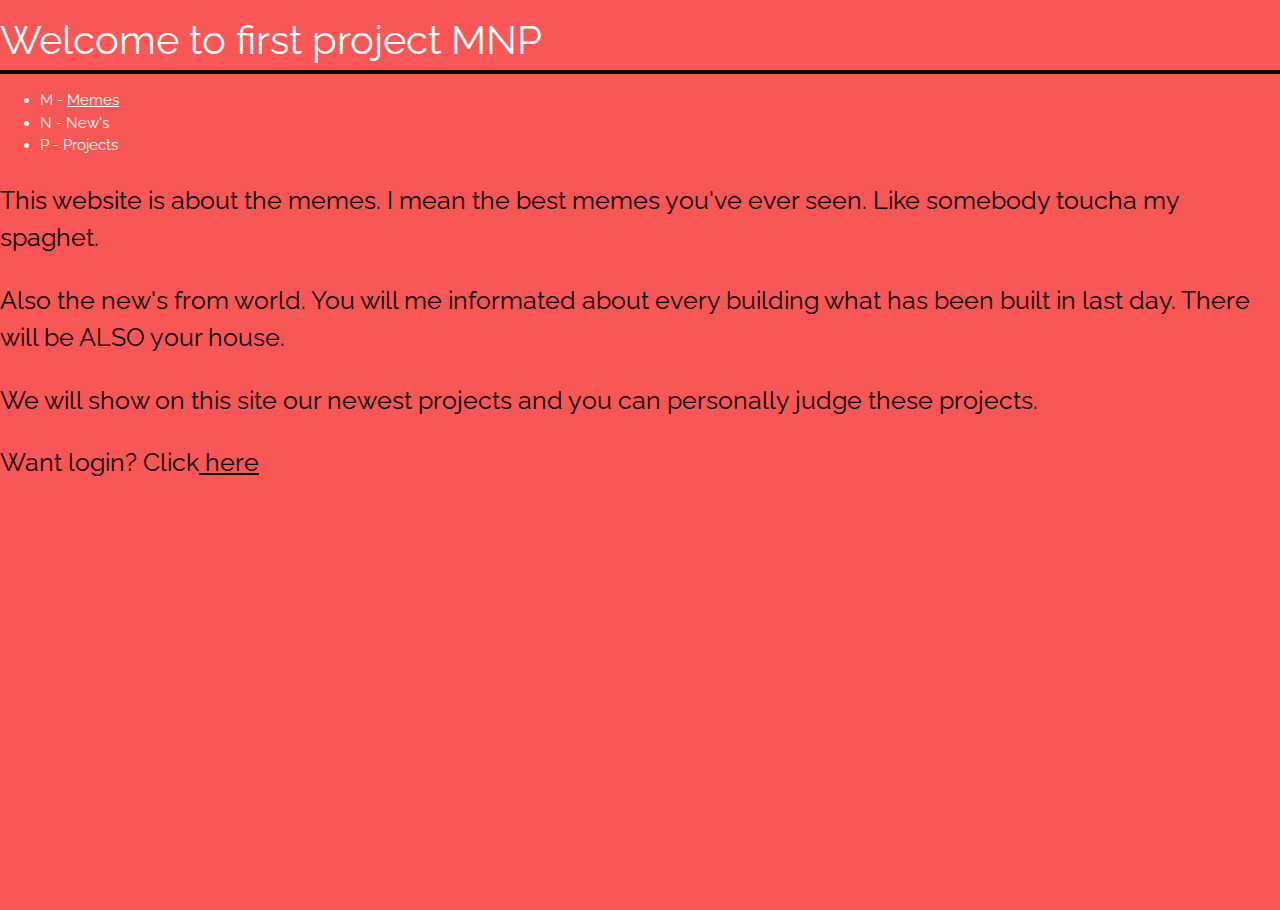
<file: index.html>
<!DOCTYPE html>
<html>
<head>
	<meta charset="UTF-8">
<meta name="viewport" content="width=device-width, initial-scale=1">
<link rel="stylesheet" href="https://www.w3schools.com/w3css/4/w3.css">
<link rel="stylesheet" href="https://fonts.googleapis.com/css?family=Raleway">
<link rel="stylesheet" type="text/css" href="main.css">
	<link rel="stylesheet" type="text/css" href="main.css">
	<title>MNP - Welcome</title>

</head>
<body>
<h1> Welcome to first project MNP</h1>


<ul>
	<li> M - <a href="Memes.html"> Memes </a> </li>
	<li> N - New's </li>
	<li> P - Projects </li>
</ul>

<P>This website is about the memes. I mean the best memes you've ever seen. Like somebody toucha my spaghet.</P>

<P class="some">Also the new's from world. You will me informated about every building what has been built in last day. There will be ALSO your house. </P>

<P class="somebody">We will show on this site our newest projects and you can personally judge these projects.</P>


<P>Want login? Click<a href="Login.html"> here</a></P>

</body>
</html>
</file>
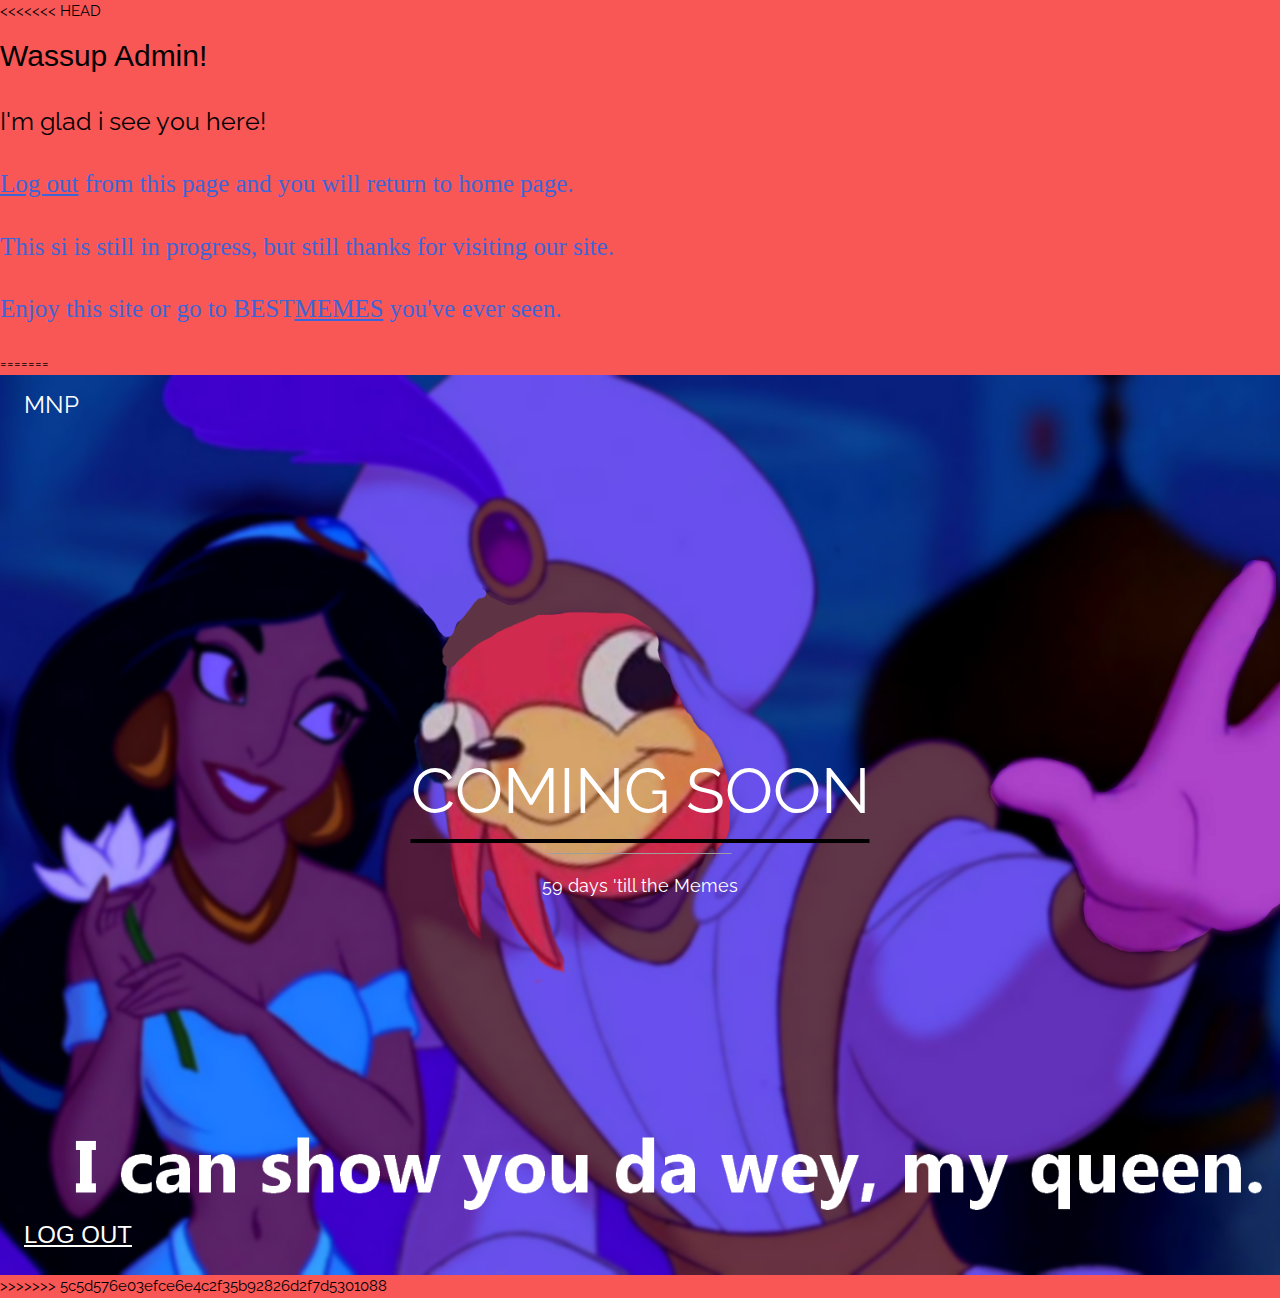
<file: admin.html>
<!DOCTYPE html>
<html>
<<<<<<< HEAD
  <head>
  	<link rel="stylesheet" type="text/css" href="main.css">
    <meta charset="utf-8">
    <title>Admin</title>
  </head>
  <body>
  	<h2 class="sum">Wassup Admin!</h2><P>I'm glad i see you here!</P>

    <P class="sam"><a class="som" href="index.html">Log out</a>
     from this page and you will return to home page.</P>

    <P class="lol">This si is still in progress, but still thanks for visiting our site.</P>

    <P class="Lol">Enjoy this site or go to BEST<a class="LoL" href="Memes.html">MEMES</a> you've ever seen.</P>
  </body>

<script type="text/javascript" src="script.js"></script>
</html>




=======
<title>Admin</title>
<meta charset="UTF-8">
<meta name="viewport" content="width=device-width, initial-scale=1">
<link rel="stylesheet" href="https://www.w3schools.com/w3css/4/w3.css">
<link rel="stylesheet" href="https://fonts.googleapis.com/css?family=Raleway">
<link rel="stylesheet" type="text/css" href="main.css">

<style>
body,h1 {font-family: "Raleway", sans-serif}
body, html {height: 100%}
.bgimg {
    background-image: url('406.png');
    min-height: 100%;
    background-position: center;
    background-size: cover;
}
</style>
<body>

<div class="bgimg w3-display-container w3-animate-opacity w3-text-white">
  <div class="w3-display-topleft w3-padding-large w3-xlarge">
    MNP
  </div>
  <div class="w3-display-middle">
    <h1 class="w3-jumbo w3-animate-top">COMING SOON</h1>
    <hr class="w3-border-grey" style="margin:auto;width:40%">
    <p class="w3-large w3-center">59 days 'till the Memes</p>
  </div>
  <div class="w3-display-bottomleft w3-padding-large">
    <a href="index.html" target="_blank"><h3>LOG OUT</h3> </a>
  </div>
</div>

</body>
</html>
>>>>>>> 5c5d576e03efce6e4c2f35b92826d2f7d5301088
</file>
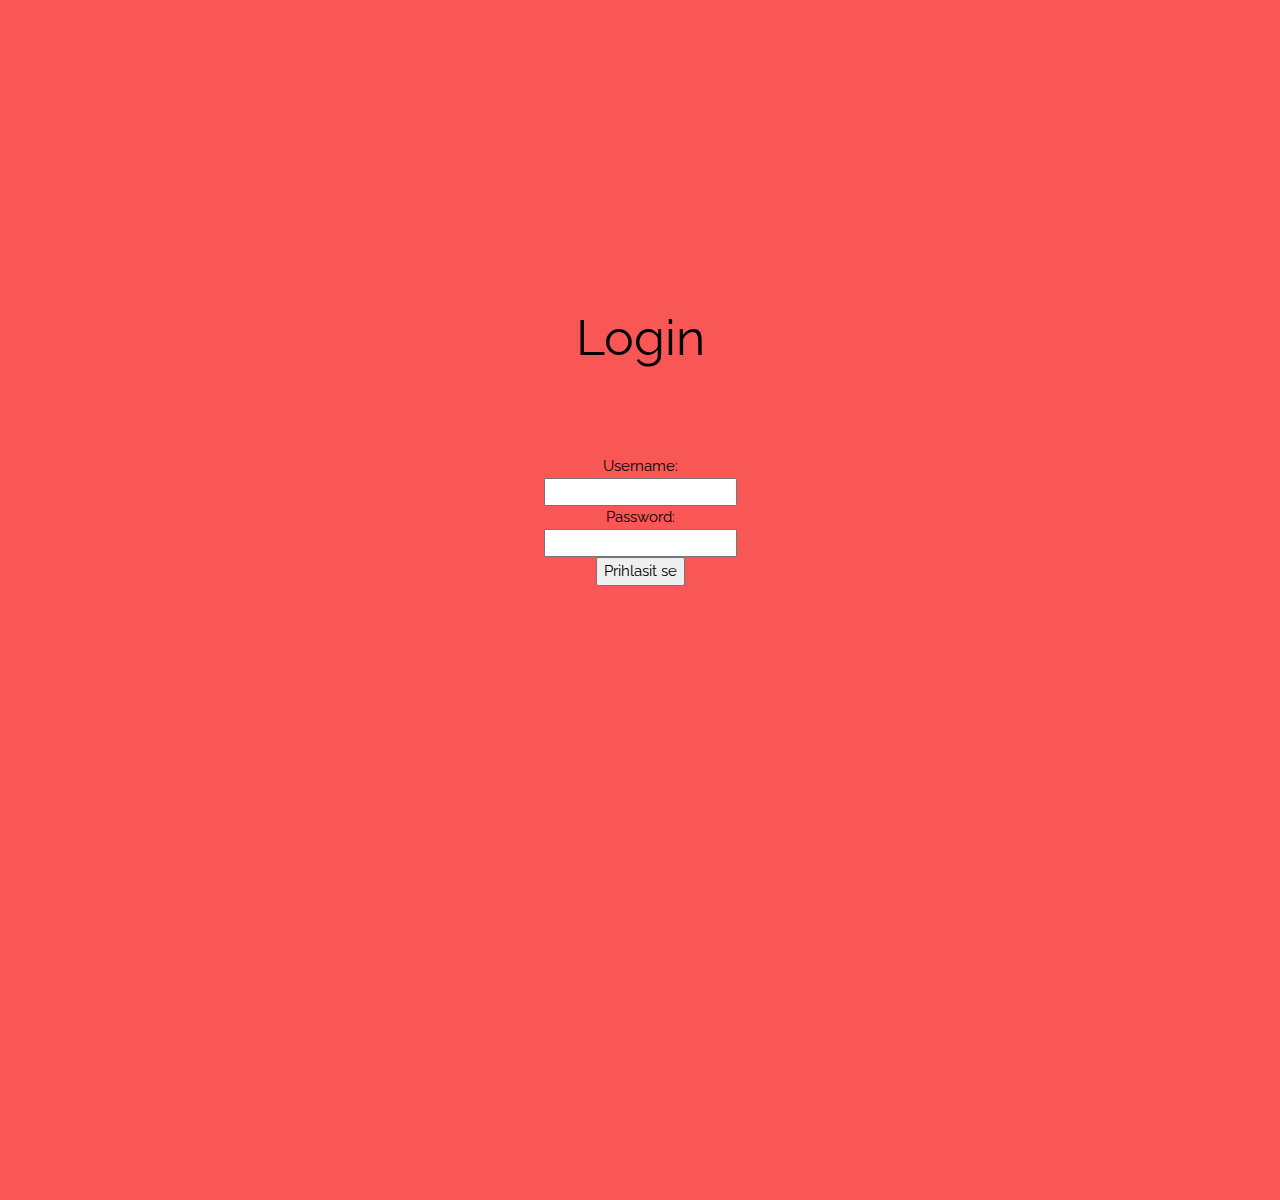
<file: Login.html>
<!DOCTYPE html>
<html>
  <head>
    <meta charset="UTF-8">
<meta name="viewport" content="width=device-width, initial-scale=1">
<link rel="stylesheet" href="https://www.w3schools.com/w3css/4/w3.css">
<link rel="stylesheet" href="https://fonts.googleapis.com/css?family=Raleway">
<link rel="stylesheet" type="text/css" href="main.css">
    <title>Login</title>
    <link rel="stylesheet" href="main.css">
  </head>
  <body class="left">
    <h1 class="three" align="center"><p class="center">Login</h1>


    <form id="form" align="center">
      <div id="error"></div>

      Username: <br/>
      <input type="text" name="name" id="name"/>
      <br/>
      Password: <br/>
      <input type="password" name="pass" id="pass"/>
      <br/>
      <input type="submit" value="Prihlasit se" /></p>
    </form>
  </body>
  <script type="text/javascript" src="script.js"></script>
</html>
</file>
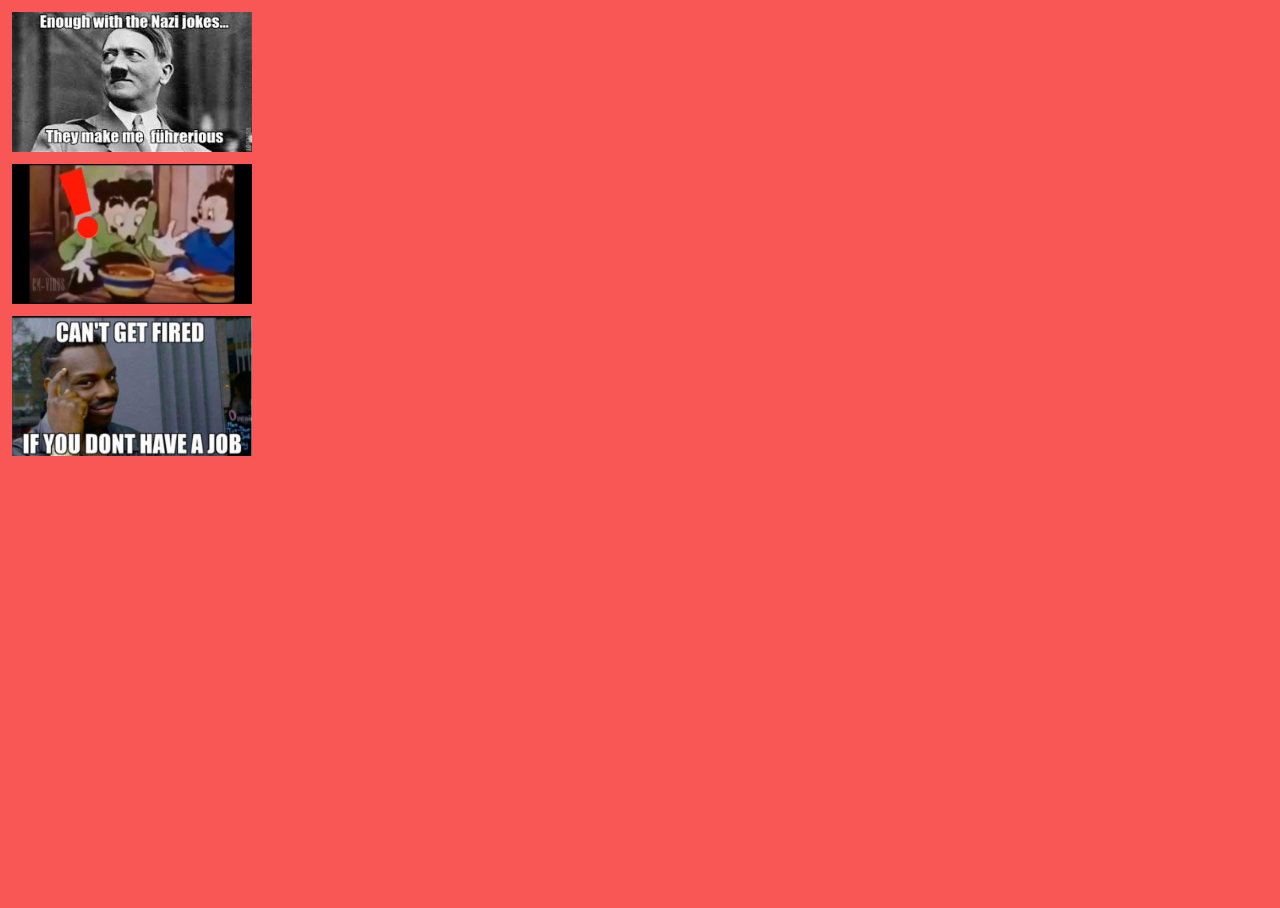
<file: Memes.html>
<!DOCTYPE html>
<html>
<head>
	<link rel="stylesheet" type="text/css" href="main.css">
	<title>Memes for you</title>
</head>
<body>
	<img src="nazi_joke.jpg">
</br>
	<img src="spaghet.jpg">
</br>
	<img src="you_know.jpg">
</br>



</body>
</html>
</file>
<file: main.css>
body {
	background-color: #f95656;
	
	
}

body,h1 {
	font-family: "Raleway", sans-serif
}
body, html {
	height: 100%
}




h1 {
	color: white;
	border-bottom: 4px solid  black;
	font-size: 40px;
}

h1.Border {
	color:    #000000;
	border: 6px  solid    #000000 ;
	border-radius: 10px;  
	font-size: 50px;
}

li {
	color: white;
	
}

p {
	
	font-size: 25px;
}

p.some {
	
	font-size: 25px;
}

p.somebody {
	
	font-size: 25px;
}

h1.two {
	color:  #9596f3;
}

h1.three {
	
	color: #000000;
	border: 1px;
}


#error{
	color: red;
	padding: 15px;
}

<<<<<<< HEAD
h2.sum{
	color: #0f2032; 
	font-family:Apple Chancery;
	font-size:40px;
	border:5px solid black;
	border-radius: 4px;
}

a.som{
	font-size: 25px;
	color: #3b66d8;
	font-family:Baoli SC;
}

p.sam{
	font-size:25px;
	color: #3c66d8;
	font-family:Baoli SC;

}

p.lol{
	font-size:25px;
	color: #3c66d8;
	font-family:Baoli SC;
}

p.Lol{
	font-size:25px;
	color:#3c66d8;
	font-family:Baoli SC;
}

a.LoL{
	color:#3c66d8;
}

img{
	padding: 4px;
	width: 240px;
	height: 140px;
}








=======
body.left{
	margin: auto; 
}

p.center{
	font-size: 50px;
	margin-top: 300px;
}
>>>>>>> 5c5d576e03efce6e4c2f35b92826d2f7d5301088
</file>
